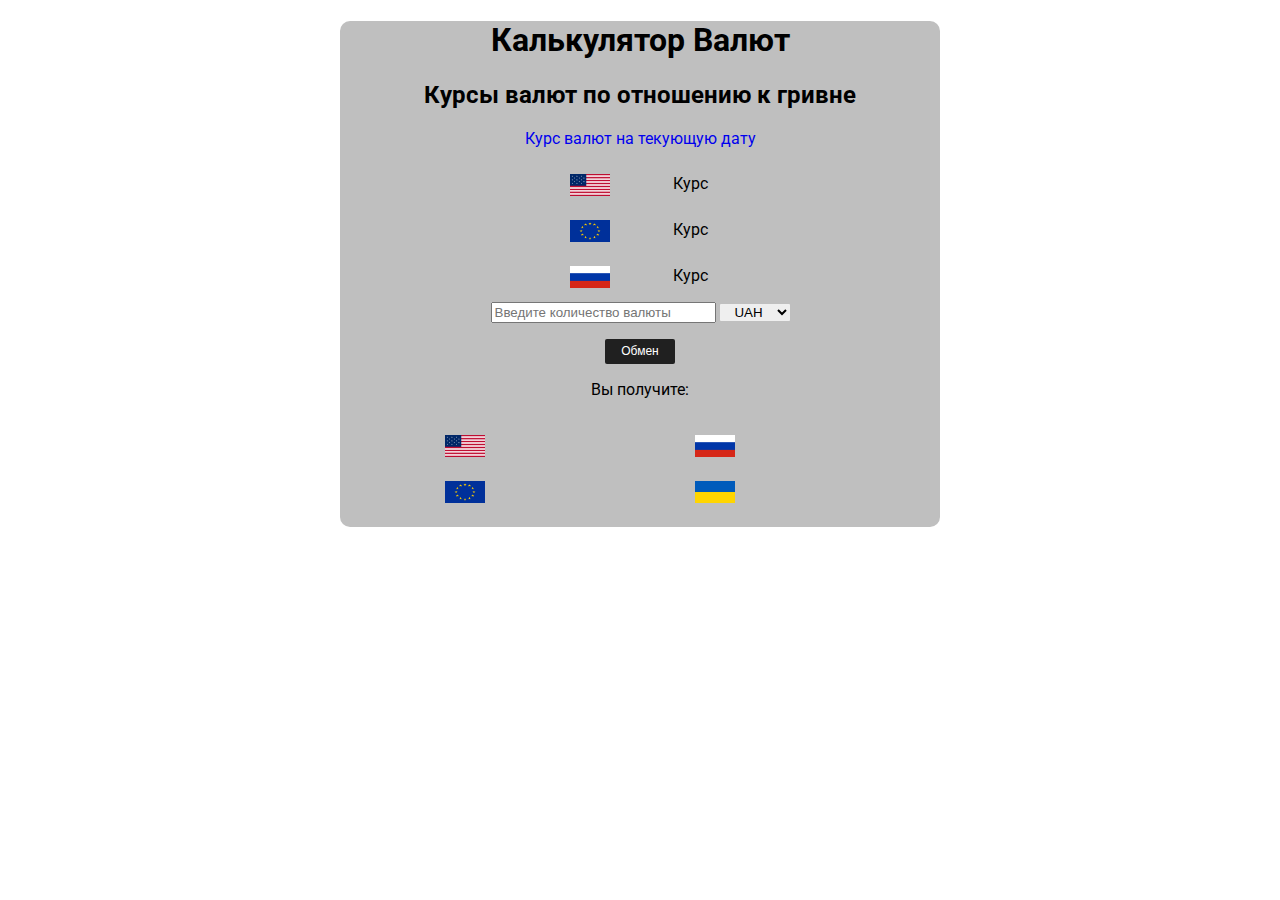
<file: site/index.html>
<!DOCTYPE html>
<html>
  <head>
    <meta charset="utf-8" />
    <meta name="viewport" content="width=device-width, initial-scale=1" />
    <title>Калькулятор валют</title>
    <link rel="stylesheet" href="css/main.css" />
    <script src="javascript/main.js" type="text/javascript"></script>
    <link
      href="https://fonts.googleapis.com/css2?family=Montserrat:ital,wght@1,100&family=Open+Sans:ital,wght@1,300&family=Roboto:wght@300&display=swap"
      rel="stylesheet"
    />
  </head>
  <body>
    <div class="exchange">
      <h1>Калькулятор Валют</h1>
      <h2>Курсы валют по отношению к гривне</h2>
      <p><a href="../site/index1.html">Курс валют на текующую дату</a></p>
      <div class="currency">
        <div class="currency-left">
          <button class="usd-cur"><img src="../site/image/usa.jpg" width="40" height="22" /></button>
        </div>
        <div class="currency-right">Курс <span id="usdval"> </span></div>
      </div>

      <div class="currency">
        <div class="currency-left">
          <button class="usd-cur"><img src="../site/image/euro.png" height="22" width="40" /></button>
        </div>
        <div class="currency-right">Курс <span id="eurval"> </span></div>
      </div>

      <div class="currency">
        <div class="currency-left">
          <button class="usd-cur" onclick="op = 'rub' ">
            <img src="../site/image/russia.png" height="22" width="40" />
          </button>
        </div>
        <div class="currency-right">Курс <span id="rubval"> </span></div>
      </div>

      <input type="text" id="amount" placeholder="Введите количество валюты" size="25px" class="amount" />
      <select id="currency" onchange="multi()" class="select">
        <option value="UAH">UAH</option>
        <option value="USD">USD</option>
        <option value="EUR">EUR</option>
        <option value="RUB">RUB</option>
      </select>
      <div>
        <p><button onclick="multi()" class="butt">Обмен</button></p>
      </div>

      <p>Вы получите:</p>
      <div class="result">
        <div class="result-l">
          <div class="currency">
            <div class="currency-left">
              <button class="usd-cur"><img src="../site/image/usa.jpg" height="22" width="40" /></button>
            </div>
            <div class="currency-right">
              <span id="usdresult"> </span>
            </div>
          </div>
          <div class="currency">
            <div class="currency-left">
              <button class="usd-cur"><img src="../site/image/euro.png" height="22" width="40" /></button>
            </div>
            <div class="currency-right">
              <span id="eurresult"> </span>
            </div>
          </div>
        </div>
        <div class="result-r">
          <div class="currency">
            <div class="currency-left">
              <button class="usd-cur"><img src="../site/image/russia.png" height="22" width="40" /></button>
            </div>
            <div class="currency-right">
              <span id="rubresult"> </span>
            </div>
          </div>
          <div class="currency">
            <div class="currency-left">
              <button class="usd-cur"><img src="../site/image/ukraine.png" height="22" width="40" /></button>
            </div>
            <div class="currency-right">
              <span id="uahresult"> </span>
            </div>
          </div>
        </div>
      </div>
    </div>
  </body>
</html>
</file>
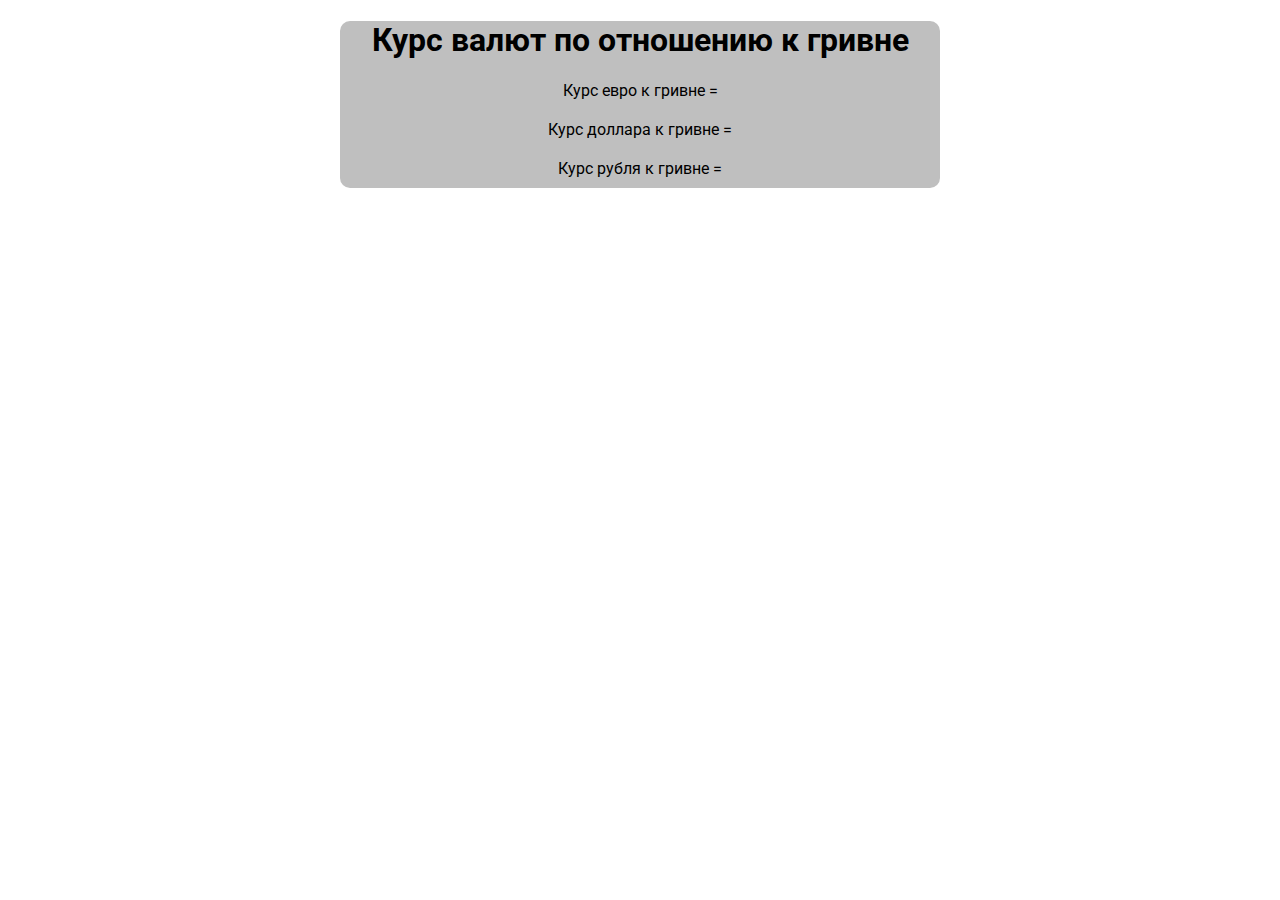
<file: site/index1.html>
<!DOCTYPE html>
<html>
<head>
	<meta charset="utf-8">
	<meta name="viewport" content="width=device-width, initial-scale=1">
	<title>Курс валют</title>
	<script src="javascript/main.js" type="text/javascript"></script>
	<link rel= "stylesheet" href= "css/main.css">
	<link href="https://fonts.googleapis.com/css2?family=Montserrat:ital,wght@1,100&family=Open+Sans:ital,wght@1,300&family=Roboto:wght@300&display=swap" rel="stylesheet">
</head>
<body>
<div class="exchange">
	<h1>Курс валют по отношению к гривне</h1>
	<div class="val">Курс евро к гривне = <span id='eurval'></div>
	<div class="val">Курс доллара к гривне = <span id='usdval'></div>
	<div class="val">Курс рубля к гривне = <span id='rubval'></div>
</div>
</body>
</html>
</file>
<file: site/css/main.css>
.exchange {
  text-align: center;
  background-color: #bfbfbf;
  font-family: Roboto;
  height: 100%;
  width: 600px;
  margin-left: auto;
  margin-right: auto;
  border-radius: 10px;
  margin-top: 0px;
  margin-bottom: 0px;
}
h1 {
  padding: 0 auto;
}
a {
  text-decoration: none;
}
.numb1 {
  border-radius: 1px;
  border: 0px;
}
.butt {
  border-radius: 2px;
  border: none;
  color: white;
  width: 70px;
  height: 25px;
  padding: 0 auto;
  text-align: center;
  text-decoration: none;
  display: inline-block;
  font-size: 12px;
  background-color: #202020;
}
.select {
  border-radius: 1px;
  border: 0px;
  width: 70px;
  height: 17.5px;
  text-align: center;
}
.usd-cur {
  border: 0px;
  padding: 0px;
  height: 22px;
  width: 40px;
}
.currency2 {
  text-decoration: none;
}
div .currency {
  display: flex;
  justify-content: safe center;
  align-content: center;
  margin: 0;
  padding: 10px;
}
div.currency-left,
div.currency-right {
  width: 100px;
  text-align: center;
}
div .result {
  display: flex;
  justify-content: safe center;
  align-content: center;
  margin: 0;
  padding: 10px;
}

div.result-l,
div.result-r {
  width: 250px;
  text-align: center;
}
.val {
  margin-top: 10px;
  padding-bottom: 10px;
}
</file>
